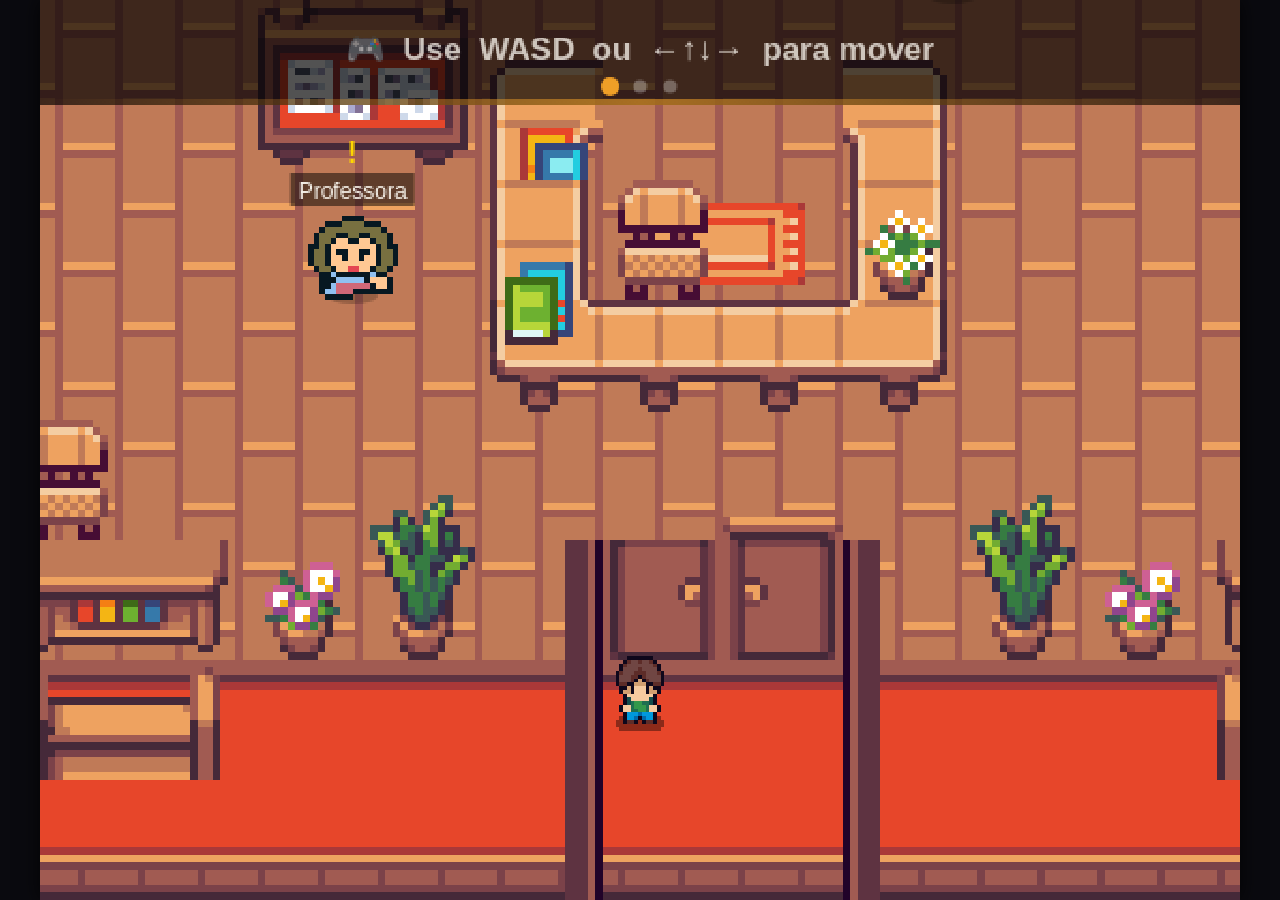
<file: index.html>
<!DOCTYPE html>
<html lang="pt-BR">
<head>
    <meta charset="UTF-8">
    <title>Ecos do Brasil</title>
    <link rel="stylesheet" href="style.css">
</head>
<body>
    <canvas id="gameCanvas" width="320" height="240"></canvas>
    <!-- Versão empacotada: funciona com clique duplo (file://), sem servidor.
         Fonte: pasta src/. Para regenerar após editar src/: python3 scratch/build_bundle.py . -->
    <script src="./assets/maps/maps_data.js"></script>
    <script src="./game.js"></script>
</body>
</html>
</file>
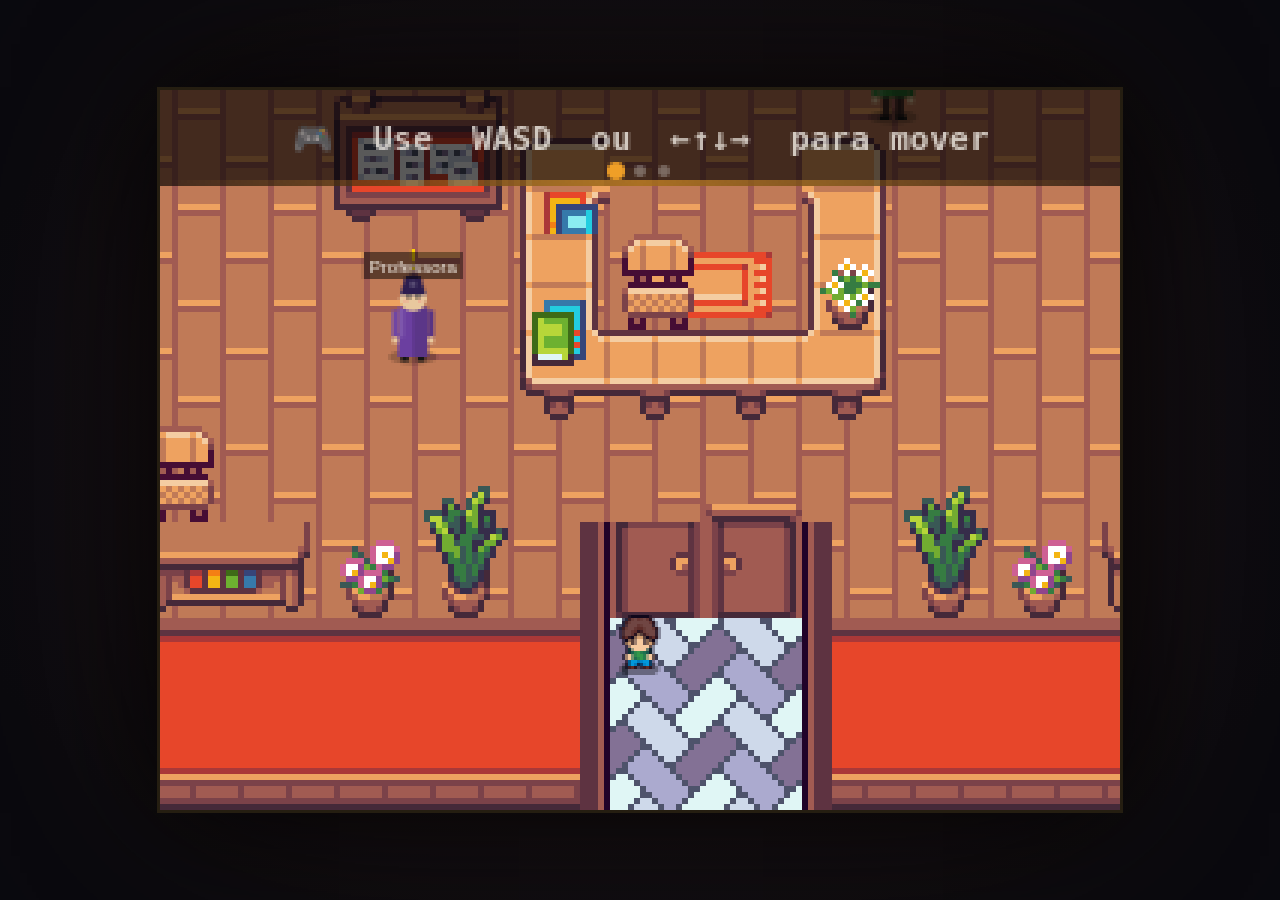
<file: ECOS_DO_BRASIL/index.html>
<!DOCTYPE html>
<html lang="pt-BR">
<head>
    <meta charset="UTF-8">
    <title>Ecos do Brasil</title>
    <link rel="stylesheet" href="style.css">
</head>
<body>
    <canvas id="gameCanvas" width="320" height="240"></canvas>
    <script type="module" src="./src/main.js"></script>
</body>
</html>
</file>
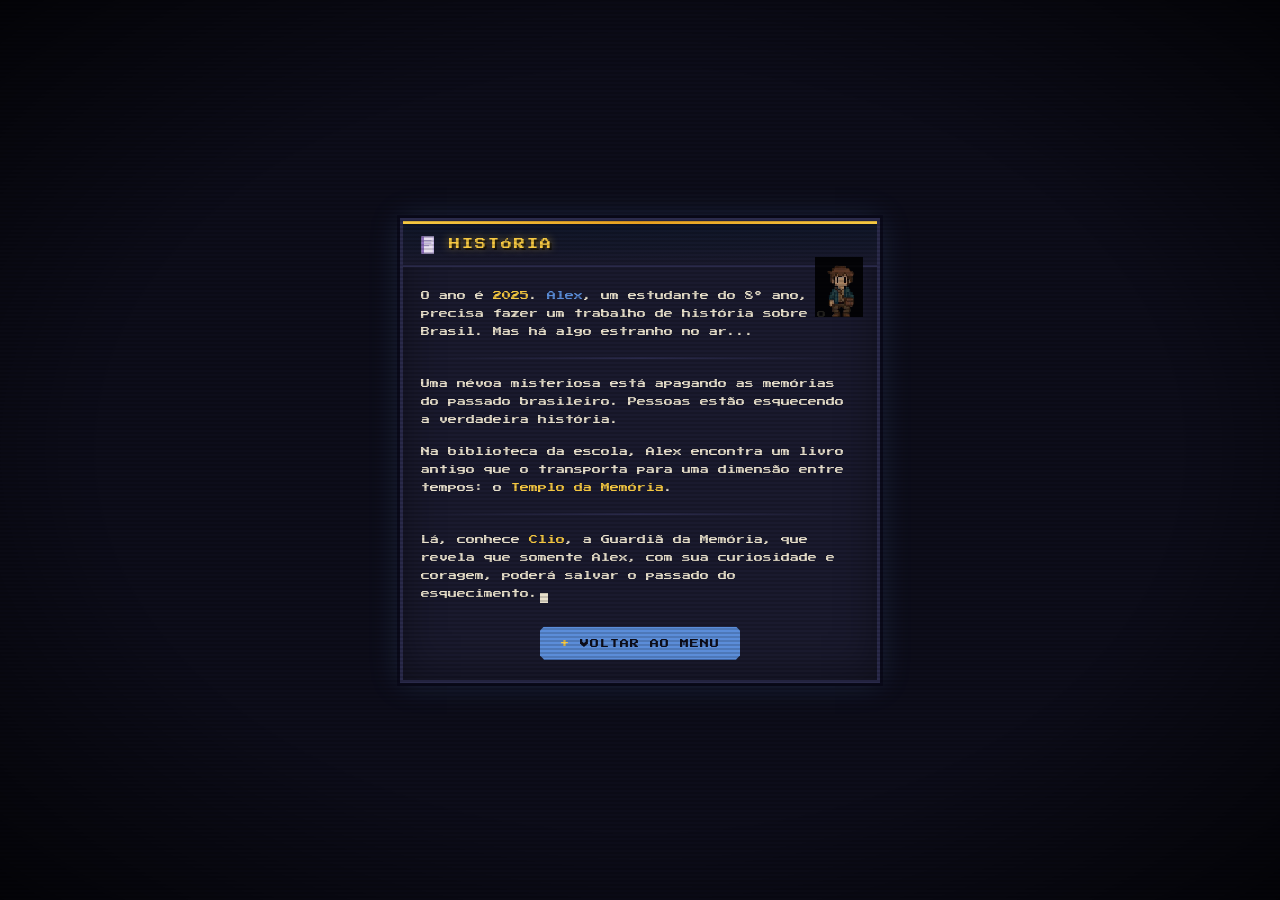
<file: src/scenes/menu/historia/historia.html>
<!DOCTYPE html>
<html lang="pt-BR">
<head>
<meta charset="UTF-8">
<meta name="viewport" content="width=device-width, initial-scale=1.0">
<title>Ecos do Brasil</title>
<style>
  @import url('https://fonts.googleapis.com/css2?family=Press+Start+2P&display=swap');

  :root {
    --bg: #0d0d1a;
    --panel: #1a1a2e;
    --border: #2a2a4a;
    --gold: #f5c842;
    --amber: #e8a020;
    --text: #e8e0cc;
    --dim: #8878a0;
    --accent: #5b8dd9;
    --green: #4ecb71;
    --scanline: rgba(0,0,0,0.15);
  }

  * { box-sizing: border-box; margin: 0; padding: 0; image-rendering: pixelated; }

  body {
    background: var(--bg);
    color: var(--text);
    font-family: 'Press Start 2P', monospace;
    font-size: 10px;
    line-height: 1.8;
    min-height: 100vh;
    display: flex;
    flex-direction: column;
    align-items: center;
    justify-content: center;
    padding: 20px;
    overflow-x: hidden;
    position: relative;
  }

  /* CRT scanline overlay */
  body::before {
    content: '';
    position: fixed;
    inset: 0;
    background: repeating-linear-gradient(
      0deg,
      transparent,
      transparent 2px,
      var(--scanline) 2px,
      var(--scanline) 4px
    );
    pointer-events: none;
    z-index: 9999;
  }

  /* Vignette */
  body::after {
    content: '';
    position: fixed;
    inset: 0;
    background: radial-gradient(ellipse at center, transparent 60%, rgba(0,0,0,0.7) 100%);
    pointer-events: none;
    z-index: 9998;
  }

  .screen {
    width: 100%;
    max-width: 480px;
    background: var(--panel);
    border: 3px solid var(--border);
    box-shadow: 0 0 0 3px #0a0a1a, 0 0 30px rgba(91,141,217,0.2), inset 0 0 40px rgba(0,0,0,0.4);
    padding: 0;
    overflow: hidden;
    position: relative;
  }

  /* Pixel corner decorations */
  .screen::before {
    content: '';
    position: absolute;
    top: 0; left: 0; right: 0;
    height: 3px;
    background: linear-gradient(90deg, var(--gold) 0%, var(--amber) 50%, var(--gold) 100%);
  }

  .titlebar {
    background: linear-gradient(180deg, #0f1628 0%, #1a1a2e 100%);
    border-bottom: 2px solid var(--border);
    padding: 14px 16px 10px;
    display: flex;
    align-items: center;
    gap: 10px;
  }

  .title-icon {
    width: 20px;
    height: 20px;
    image-rendering: pixelated;
    flex-shrink: 0;
  }

  .title-text {
    color: var(--gold);
    font-size: 11px;
    letter-spacing: 2px;
    text-shadow: 0 0 8px rgba(245,200,66,0.6), 2px 2px 0 rgba(0,0,0,0.8);
  }

  .content {
    padding: 20px 18px 24px;
    position: relative;
  }

  .story-text {
    color: var(--text);
    font-size: 9px;
    line-height: 2;
    text-align: left;
    margin-bottom: 0;
  }

  .story-text p {
    margin-bottom: 14px;
    text-indent: 0;
  }

  .story-text p:last-child {
    margin-bottom: 0;
  }

  /* Highlight key words */
  .highlight {
    color: var(--gold);
  }
  .highlight-blue {
    color: var(--accent);
  }

  .divider {
    width: 100%;
    height: 2px;
    background: linear-gradient(90deg, transparent, var(--border), transparent);
    margin: 16px 0;
  }

  .btn-row {
    padding: 0 18px 20px;
    display: flex;
    justify-content: center;
  }

  .btn {
    font-family: 'Press Start 2P', monospace;
    font-size: 9px;
    color: var(--bg);
    background: var(--accent);
    border: none;
    padding: 12px 20px;
    cursor: pointer;
    letter-spacing: 1px;
    position: relative;
    box-shadow: 0 4px 0 #2a5090, 0 0 20px rgba(91,141,217,0.4);
    transition: transform 0.05s, box-shadow 0.05s;
    clip-path: polygon(
      4px 0%, calc(100% - 4px) 0%,
      100% 4px, 100% calc(100% - 4px),
      calc(100% - 4px) 100%, 4px 100%,
      0% calc(100% - 4px), 0% 4px
    );
  }

  .btn:hover {
    background: #7aaff0;
    box-shadow: 0 4px 0 #2a5090, 0 0 30px rgba(91,141,217,0.7);
  }

  .btn:active {
    transform: translateY(3px);
    box-shadow: 0 1px 0 #2a5090, 0 0 10px rgba(91,141,217,0.4);
  }

  .btn::before {
    content: '+ ';
    color: var(--gold);
  }

  /* Character preview area */
  .char-preview {
    position: absolute;
    top: -10px;
    right: 14px;
    width: 48px;
    height: 60px;
    image-rendering: pixelated;
    opacity: 0.85;
  }

  /* Blinking cursor effect for last paragraph */
  @keyframes blink {
    0%, 100% { opacity: 1; }
    50% { opacity: 0; }
  }
  .cursor {
    display: inline-block;
    width: 8px;
    height: 10px;
    background: var(--text);
    animation: blink 1s step-end infinite;
    vertical-align: bottom;
    margin-left: 2px;
  }

  /* Scrolling marquee star for decoration */
  .stars {
    text-align: center;
    color: var(--dim);
    font-size: 7px;
    letter-spacing: 4px;
    margin-bottom: 12px;
    opacity: 0.5;
  }
</style>
</head>
<body>

<div class="screen">
  <div class="titlebar">
    <!-- Pixel book icon (SVG) -->
    <svg class="title-icon" viewBox="0 0 16 16" xmlns="http://www.w3.org/2000/svg">
      <rect x="2" y="1" width="10" height="14" fill="#c8b8e8"/>
      <rect x="3" y="2" width="8" height="12" fill="#e8e0f0"/>
      <rect x="2" y="1" width="2" height="14" fill="#9070c0"/>
      <rect x="4" y="4" width="6" height="1" fill="#b0a0d0"/>
      <rect x="4" y="6" width="6" height="1" fill="#b0a0d0"/>
      <rect x="4" y="8" width="4" height="1" fill="#b0a0d0"/>
    </svg>
    <span class="title-text">HISTÓRIA</span>
  </div>

  <div class="content">
    <canvas id="charCanvas" class="char-preview" width="48" height="60"></canvas>

    <div class="story-text">
      <p>O ano é <span class="highlight">2025</span>. <span class="highlight-blue">Alex</span>, um estudante do 8º ano, precisa fazer um trabalho de história sobre o Brasil. Mas há algo estranho no ar...</p>

      <div class="divider"></div>

      <p>Uma névoa misteriosa está apagando as memórias do passado brasileiro. Pessoas estão esquecendo a verdadeira história.</p>

      <p>Na biblioteca da escola, Alex encontra um livro antigo que o transporta para uma dimensão entre tempos: o <span class="highlight">Templo da Memória</span>.</p>

      <div class="divider"></div>

      <p>Lá, conhece <span class="highlight">Clio</span>, a Guardiã da Memória, que revela que somente Alex, com sua curiosidade e coragem, poderá salvar o passado do esquecimento.<span class="cursor"></span></p>
    </div>
  </div>

  <div class="btn-row">
    <button class="btn" onclick="history.back()">VOLTAR AO MENU</button>
  </div>
</div>

<script>
// ── SPRITE DATA ──────────────────────────────────────────────────────────────
// 20 sprites: 4 rows (directions) × 5 cols (animation frames)
// Row 0: face down | Row 1: face up | Row 2: face right | Row 3: face left
// Cols: 0,4 = idle  |  1,2,3 = walk frames
const SPRITE_URLS = [
"[data-uri]",
"[data-uri]",
"[data-uri]",
"[data-uri]",
"[data-uri]",
"[data-uri]",
"[data-uri]",
"[data-uri]",
"[data-uri]",
"[data-uri]",
"[data-uri]",
"[data-uri]",
"[data-uri]",
"[data-uri]",
"[data-uri]",
"[data-uri]",
"[data-uri]",
"[data-uri]",
"[data-uri]",
"[data-uri]"
];

// Sprite layout helper
function getSprite(row, col) {
  return SPRITE_URLS[row * 5 + col];
}

// ── PLAYER ANIMATION ─────────────────────────────────────────────────────────
const canvas = document.getElementById('charCanvas');
const ctx = canvas.getContext('2d');
ctx.imageSmoothingEnabled = false;

const images = [];
let loaded = 0;

SPRITE_URLS.forEach((url, i) => {
  const img = new Image();
  img.onload = () => { loaded++; };
  img.src = url;
  images[i] = img;
});

// Animate walking down (row 0), frames: idle(0), walk1(1), walk2(2), walk3(3), idle(4)
// Col 0,4 = idle; 1,2,3 = steps
const WALK_SEQUENCE = [0, 1, 2, 3, 2, 1]; // loop
let frame = 0;
let tick = 0;
const ROW = 0; // face-forward

function draw() {
  tick++;
  if (tick % 8 === 0) {
    frame = (frame + 1) % WALK_SEQUENCE.length;
  }

  const col = WALK_SEQUENCE[frame];
  const img = images[ROW * 5 + col];

  ctx.clearRect(0, 0, canvas.width, canvas.height);
  if (img && img.complete && img.naturalWidth) {
    ctx.drawImage(img, 0, 0, canvas.width, canvas.height);
  }

  requestAnimationFrame(draw);
}

draw();
</script>
</body>
</html>
</file>
<file: style.css>
body {
    background-color: #0a0a0f;
    display: flex;
    justify-content: center;
    align-items: center;
    height: 100vh;
    margin: 0;
    overflow: hidden;
}
canvas {
    image-rendering: pixelated;
    image-rendering: crisp-edges;
    box-shadow: 0 0 20px rgba(0,0,0,0.8);
    background-color: #120d0a; 
}
</file>
<file: ECOS_DO_BRASIL/style.css>
* {
    box-sizing: border-box;
}

body {
    background-color: #0a0a0f;
    background-image: radial-gradient(ellipse at center, #12101a 0%, #0a0a0f 80%);
    display: flex;
    justify-content: center;
    align-items: center;
    height: 100vh;
    margin: 0;
    overflow: hidden;
}

canvas {
    image-rendering: pixelated;
    image-rendering: crisp-edges;
    transform: scale(3);
    transform-origin: center center;
    box-shadow: 0 0 40px rgba(0,0,0,0.9), 0 0 80px rgba(80,40,20,0.3);
    background-color: #120d0a;
    cursor: crosshair;
    border: 1px solid rgba(255,220,100,0.08);
}
</file>
